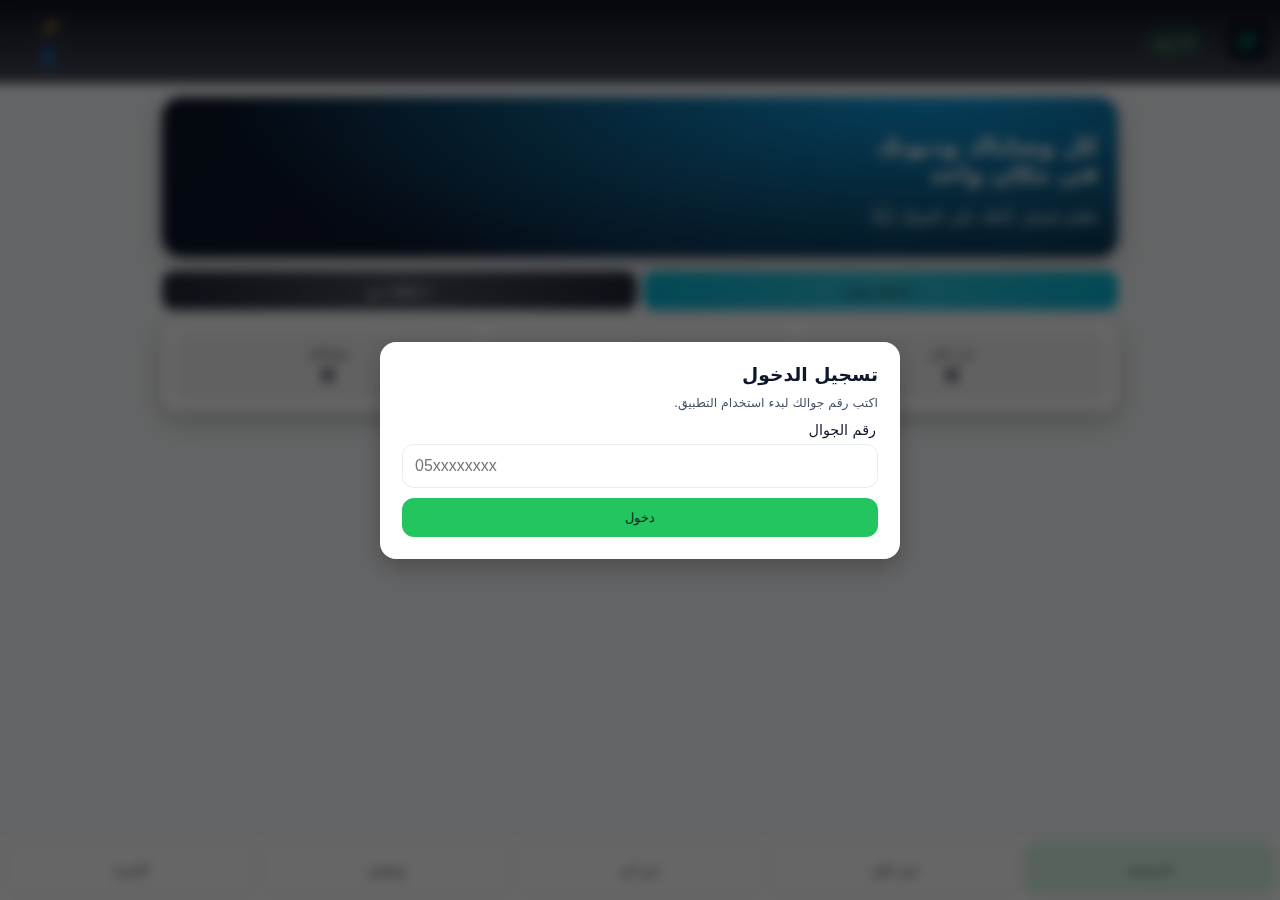
<file: index.html>
<!DOCTYPE html>
<html lang="ar" dir="rtl">
<head>
  <meta charset="utf-8" />
  <meta name="viewport" content="width=device-width, initial-scale=1, maximum-scale=1" />
  <meta name="theme-color" content="#0f172a" />
  <title>وصايا — إدارة الوصايا والديون</title>
  <link rel="manifest" href="./manifest.json" />
  <link rel="icon" href="./assets/logo.svg" type="image/svg+xml" />
  <link rel="stylesheet" href="./assets/styles.css" />
</head>
<body class="theme-light" data-page="home">
  <!-- الهيدر -->
  <header class="app-header">
    <div class="header-side right">
      <img id="siteLogo" src="./assets/logo.svg" class="header-logo" alt="Logo" />
    </div>
    <div class="header-center">
      <button id="upgradeBtn" class="upgrade-btn" type="button">⬆ ترقية</button>
      <span id="planBadge" class="plan-badge hidden"></span>
    </div>
    <div class="header-side left">
      <button class="icon-btn theme-toggle" id="themeToggle" title="تبديل الوضع">🌙</button>
      <button class="icon-btn" id="profileBtn" aria-label="الملف الشخصي">👤</button>
    </div>
  </header>

  <!-- الصفحة الرئيسية -->
  <main class="container">
    <section class="view active" id="home">
      <div class="banner">
        <div class="banner-text">
          <h2 id="heroTitle">كل وصاياك وديونك<br/>في مكان واحد</h2>
          <p id="heroSub" class="muted">صُمّم ليعمل بأناقة على الجوال أولًا.</p>

          <!-- اختياري: مكان السلايدر داخل البانر (مفعّل الآن) -->
          <div id="heroSlider"></div>
        </div>
      </div>

      <!-- زران شبه متلاصقين مع وميض -->
      <div class="home-actions">
        <div class="home-actions-left">
          <button class="btn accent pulse" id="quick-add-will">+ إضافة وصية</button>
        </div>
        <div class="home-actions-right" style="position:relative">
          <button class="btn pulse" id="debtToggle">+ إضافة دين</button>
          <!-- القائمة المنسدلة لاختيار نوع الدين -->
          <div class="debt-menu" id="debtMenu">
            <button class="btn full" id="quick-debt-to-me">دين لي</button>
            <button class="btn full" id="quick-debt-on-me" style="margin-top:6px">دين علي</button>
          </div>
        </div>
      </div>

      <!-- mini stats (إضافة فقط) -->
      <div class="mini-stats card">
        <div class="mini-item">
          <div class="k">دين علي</div>
          <div id="statDom" class="v">0</div>
        </div>
        <div class="mini-item">
          <div class="k">دين لي</div>
          <div id="statDtm" class="v">0</div>
        </div>
        <div class="mini-item">
          <div class="k">وصاياي</div>
          <div id="statWills" class="v">0</div>
        </div>
      </div>

      <script>
        (function () {
          const u = localStorage.getItem('wasaya:lastUser');
          if (!u) return;
          const g = (k) => JSON.parse(localStorage.getItem(`wasaya:${u}:${k}`) || '[]');
          document.getElementById('statDom').textContent   = g('dom').length;
          document.getElementById('statDtm').textContent   = g('dtm').length;
          document.getElementById('statWills').textContent = g('wills').length;
        })();
      </script>

    </section>
  </main>

  <!-- تبويبات سفلية (روابط صفحات) -->
  <nav class="tabbar" id="tabbar">
    <a class="tab active" href="./index.html">الرئيسية</a>
    <a class="tab" href="./debt-on-me.html">دين علي</a>
    <a class="tab" href="./debt-to-me.html">دين لي</a>
    <a class="tab" href="./wills.html">وصيتي</a>
    <a class="tab" href="./more.html">المزيد</a>
  </nav>

  <script src="./js/app.js" defer></script>
</body>
</html>
</file>
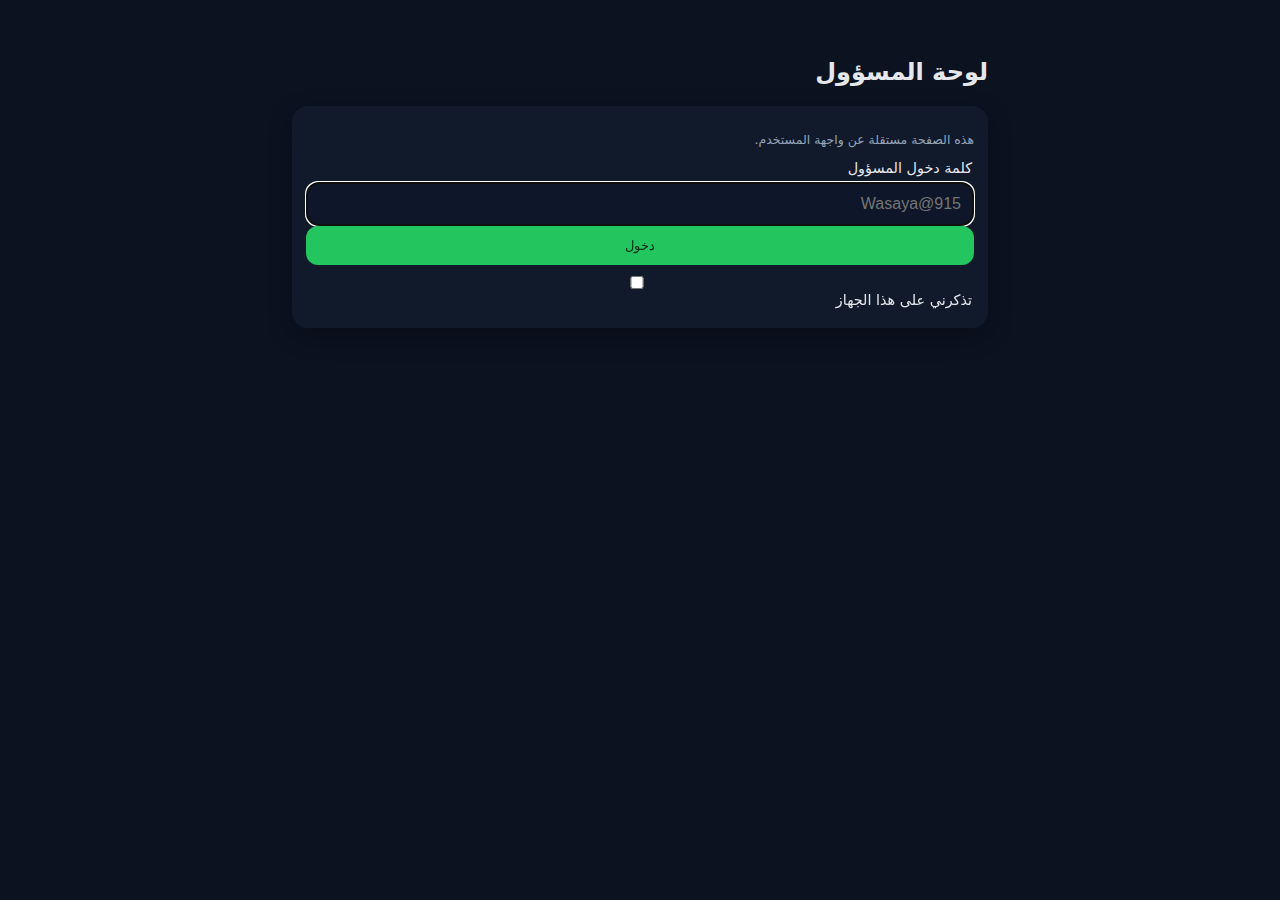
<file: admin/index.html>
<!-- File: /admin/index.html -->
<!DOCTYPE html>
<html lang="ar" dir="rtl">
<head>
  <meta charset="utf-8" />
  <meta name="viewport" content="width=device-width, initial-scale=1, maximum-scale=1" />
  <title>وصايا — لوحة المسؤول</title>
  <link rel="icon" href="../assets/logo.svg" type="image/svg+xml" />
  <link rel="stylesheet" href="../assets/styles.css" />
  <style>
    .guard{max-width:720px;margin:24px auto}
    .full{width:100%}
    .row-end{display:flex;justify-content:flex-end;gap:8px;margin-top:8px}
    .grid-2{display:grid;grid-template-columns:1fr 1fr;gap:10px}
    @media (max-width:560px){.grid-2{grid-template-columns:1fr}}
    .preview-logo{max-width:120px;border-radius:10px;border:1px solid rgba(148,163,184,.25);padding:6px;background:rgba(148,163,184,.06)}
    .hidden{display:none!important}
    .table{width:100%; border-collapse:separate; border-spacing:0 8px}
    .table td{background:var(--card); padding:10px; border-radius:10px}
    .mini{font-size:.86rem}
  </style>
</head>
<body class="theme-dark" data-page="admin">
  <main class="container guard">
    <h2>لوحة المسؤول</h2>

    <!-- تسجيل الدخول -->
    <div id="admin-login" class="card">
      <p class="tiny muted">هذه الصفحة مستقلة عن واجهة المستخدم.</p>
      <label for="admin-pass">كلمة دخول المسؤول</label>
      <input type="password" id="admin-pass" placeholder="Wasaya@915" class="full" autofocus />
      <button id="admin-enter" class="btn primary full" type="button">دخول</button>
      <label class="switch-row" style="margin-top:8px"><input type="checkbox" id="remember-admin" /><span>تذكرني على هذا الجهاز</span></label>
    </div>

    <!-- منطقة الإدارة -->
    <div id="admin-area" class="hidden">
      <div class="row-end"><button id="admin-logout" class="btn ghost">تسجيل خروج</button></div>

      <!-- الهيرو -->
      <div class="card">
        <h3>الهيرو (الصفحة الرئيسية)</h3>
        <div class="grid-2">
          <div><label>العنوان</label><input id="cfg-hero-title" class="full" placeholder="كل وصاياك وديونك في مكان واحد" /></div>
          <div><label>العنوان الفرعي</label><input id="cfg-hero-sub" class="full" placeholder="صُمّم ليعمل بأناقة على الجوال أولًا" /></div>
        </div>
        <div class="row-end"><button id="save-hero" class="btn">حفظ</button></div>
      </div>

      <!-- السلايدر -->
      <div class="card">
        <h3>السلايدر (بطاقات الهيرو)</h3>
        <div class="grid-2">
          <div><label>عنوان البطاقة</label><input id="slide-title" class="full" placeholder="عنوان جذاب" /></div>
          <div><label>عنوان فرعي</label><input id="slide-sub" class="full" placeholder="وصف قصير" /></div>
        </div>
        <div class="row-end"><button id="add-slide" class="btn">إضافة بطاقة</button></div>
        <table class="table mini" id="slides-table"></table>
      </div>

      <!-- الأسئلة الشائعة -->
      <div class="card">
        <h3>الأسئلة الشائعة</h3>
        <p class="tiny muted">أدخل JSON: [{"q":"سؤال","a":"جواب"}]</p>
        <textarea id="cfg-faq" rows="6" class="full"></textarea>
        <div class="row-end"><button id="save-faq" class="btn">حفظ</button></div>
      </div>

   <!-- بطاقة: وسائل الدفع والشهادات (تذييل "المزيد") -->
<div class="card">
  <h3>وسائل الدفع والشهادات (تذييل "المزيد")</h3>

  <div class="form">
    <label>رابط دفع تمارا</label>
    <input type="url" id="tamaraLink" placeholder="https://your-tamara-checkout-link">

    <label>رابط دفع تابي</label>
    <input type="url" id="tabbyLink" placeholder="https://your-tabby-checkout-link">
  </div>

  <div class="form">
    <h4>أيقونات وسائل الدفع</h4>
    <input type="file" id="payIconsInput" multiple accept="image/*">
    <div class="tiny muted">مثال: Visa, MasterCard, Mada, STC Pay, Apple Pay…</div>
    <div id="payIconsPreview" class="admin-previews"></div>
    <button id="addPayIcons" class="btn small">+ إضافة الأيقونات المختارة</button>
  </div>

  <div class="form">
    <h4>شعارات الامتثال</h4>
    <input type="file" id="compIconsInput" multiple accept="image/*">
    <div class="tiny muted">مثال: شعار المركز السعودي للمعلومات، شعار شهادة الضريبة</div>
    <div id="compIconsPreview" class="admin-previews"></div>
    <button id="addCompIcons" class="btn small">+ إضافة الشعارات المختارة</button>
  </div>

  <div class="row-end">
    <button id="savePayments" class="btn primary">حفظ وتفعيل</button>
  </div>
</div>

<script>
/* === إدارة وسائل الدفع/الشهادات (تخزين عام غير مرتبط بالمستخدم) === */
(function(){
  const KEY_PAY_LINKS = 'wasaya:admin:payLinks';
  const KEY_PAY_ICONS = 'wasaya:admin:payIcons';
  const KEY_COMP_ICONS = 'wasaya:admin:compIcons';

  const tamaraLink = document.getElementById('tamaraLink');
  const tabbyLink  = document.getElementById('tabbyLink');

  const payIconsInput = document.getElementById('payIconsInput');
  const compIconsInput = document.getElementById('compIconsInput');
  const payIconsPreview = document.getElementById('payIconsPreview');
  const compIconsPreview = document.getElementById('compIconsPreview');

  let payIcons = JSON.parse(localStorage.getItem(KEY_PAY_ICONS) || '[]');
  let compIcons = JSON.parse(localStorage.getItem(KEY_COMP_ICONS) || '[]');
  let payLinks  = JSON.parse(localStorage.getItem(KEY_PAY_LINKS) || '{"tamara":"","tabby":""}');

  function renderPreviews(){
    payIconsPreview.innerHTML = payIcons.map((i,idx)=>`
      <div class="prev"><img src="${i.data}" alt="${i.alt||i.name}"><button data-del="${idx}" data-type="pay" class="btn small ghost">حذف</button></div>
    `).join('') || '<div class="tiny muted">لا توجد أيقونات حالياً.</div>';

    compIconsPreview.innerHTML = compIcons.map((i,idx)=>`
      <div class="prev"><img src="${i.data}" alt="${i.alt||i.name}"><button data-del="${idx}" data-type="comp" class="btn small ghost">حذف</button></div>
    `).join('') || '<div class="tiny muted">لا توجد شعارات حالياً.</div>';

    tamaraLink.value = payLinks.tamara || '';
    tabbyLink.value  = payLinks.tabby  || '';
  }

  function filesToArr(input){
    const files = Array.from(input.files||[]);
    return Promise.all(files.map(f=> new Promise(res=>{
      const r = new FileReader();
      r.onload = ()=> res({name:f.name, data:r.result, alt:f.name.replace(/\.\w+$/,'')});
      r.readAsDataURL(f);
    })));
  }

  document.getElementById('addPayIcons').onclick = async ()=>{
    const arr = await filesToArr(payIconsInput);
    if(arr.length){ payIcons = payIcons.concat(arr); renderPreviews(); }
    payIconsInput.value='';
  };

  document.getElementById('addCompIcons').onclick = async ()=>{
    const arr = await filesToArr(compIconsInput);
    if(arr.length){ compIcons = compIcons.concat(arr); renderPreviews(); }
    compIconsInput.value='';
  };

  [payIconsPreview, compIconsPreview].forEach(box=>{
    box.addEventListener('click', e=>{
      const b = e.target.closest('button[data-del]');
      if(!b) return;
      const idx = +b.dataset.del;
      const tp  = b.dataset.type;
      if(tp==='pay'){ payIcons.splice(idx,1); }
      else { compIcons.splice(idx,1); }
      renderPreviews();
    });
  });

  document.getElementById('savePayments').onclick = ()=>{
    payLinks = { tamara: tamaraLink.value.trim(), tabby: tabbyLink.value.trim() };
    localStorage.setItem(KEY_PAY_LINKS, JSON.stringify(payLinks));
    localStorage.setItem(KEY_PAY_ICONS, JSON.stringify(payIcons));
    localStorage.setItem(KEY_COMP_ICONS, JSON.stringify(compIcons));
    alert('تم الحفظ والتفعيل. افتح تبويب "المزيد" في واجهة المستخدم لمشاهدة التغيير.');
  };

  renderPreviews();
})();
</script>

<style>
/* معاينات بسيطة داخل لوحة المسؤول */
.admin-previews{display:flex; gap:8px; flex-wrap:wrap; margin-top:6px}
.admin-previews .prev{display:flex; align-items:center; gap:6px; background:rgba(148,163,184,.08); border:1px solid rgba(148,163,184,.15); padding:6px; border-radius:10px}
.admin-previews img{height:28px; width:auto; display:block}
.row-end{display:flex; justify-content:flex-end}
</style>


      <!-- سياسة الخصوصية -->
      <div class="card">
        <h3>سياسة الخصوصية</h3>
        <textarea id="cfg-privacy" rows="6" class="full"></textarea>
        <div class="row-end"><button id="save-privacy" class="btn">حفظ</button></div>
      </div>

      <!-- تواصل معنا -->
      <div class="card">
        <h3>تواصل معنا</h3>
        <textarea id="cfg-contact" rows="4" class="full"></textarea>
        <div class="row-end"><button id="save-contact" class="btn">حفظ</button></div>
      </div>

      <!-- أكاديمية وصايا -->
      <div class="card">
        <h3>أكاديمية وصايا (قائمة فيديوهات)</h3>
        <p class="tiny muted">أضف فيديوهات يوتيوب (رابط) أو ملف فيديو.</p>
        <div class="grid-2">
          <div><label>عنوان الفيديو</label><input id="ac-title" class="full" placeholder="مثال: جولة في التطبيق" /></div>
          <div><label>رابط يوتيوب (اختياري)</label><input id="ac-yt" class="full" placeholder="https://youtu.be/..." /></div>
        </div>
        <div style="margin-top:8px"><input type="file" id="ac-file" accept="video/*" /></div>
        <div class="row-end"><button id="add-ac" class="btn">إضافة فيديو</button></div>
        <table class="table mini" id="ac-table"></table>
      </div>

      <!-- اللوجو -->
      <div class="card">
        <h3>رفع اللوجو</h3>
        <input type="file" id="cfg-logo" accept="image/*" />
        <div style="margin-top:10px"><img id="logo-preview" class="preview-logo hidden" alt="Logo Preview"/></div>
        <div class="row-end"><button id="save-logo" class="btn">حفظ</button></div>
      </div>

      <!-- شكل التبويبات -->
      <div class="card">
        <h3>شكل التبويبات</h3>
        <select id="cfg-tab-style" class="full">
          <option value="">افتراضي</option>
          <option value="style-pill">حواف كبسولة (Pill)</option>
          <option value="style-underline">خط سفلي (Underline)</option>
        </select>
        <div class="row-end"><button id="save-tab-style" class="btn">حفظ</button></div>
      </div>
    </div>
  </main>

  <script>
    const PASS = 'Wasaya@915';
    const ADMIN_KEY = 'wasaya:admin:session';
    const SITE_KEY  = 'wasaya:site:config';
    const $ = s => document.querySelector(s);
    const uid = () => Math.random().toString(36).slice(2);
    function jget(){ try{return JSON.parse(localStorage.getItem(SITE_KEY)||'{}');}catch(e){return {}} }
    function jset(next){ const cur=jget(); localStorage.setItem(SITE_KEY, JSON.stringify(Object.assign(cur,next))); alert('تم الحفظ'); }
    const readFile = f => new Promise(res=>{const r=new FileReader(); r.onload=()=>res(r.result); r.readAsDataURL(f);});

    function openAdmin(){ $('#admin-login').classList.add('hidden'); $('#admin-area').classList.remove('hidden'); fill(); }
    if(localStorage.getItem(ADMIN_KEY)==='ok'){ openAdmin(); }
    $('#admin-enter').onclick=()=>{ if(($('#admin-pass').value||'').trim()===PASS){ if($('#remember-admin').checked) localStorage.setItem(ADMIN_KEY,'ok'); openAdmin(); } else alert('كلمة مرور غير صحيحة'); };
    $('#admin-logout').onclick=()=>{ localStorage.removeItem(ADMIN_KEY); location.reload(); };

    function fill(){
      const c=jget();
      $('#cfg-hero-title').value=c.heroTitle||''; $('#cfg-hero-sub').value=c.heroSub||'';
      $('#cfg-faq').value=c.faq?JSON.stringify(c.faq,null,2):''; $('#cfg-privacy').value=c.privacy||''; $('#cfg-contact').value=c.contact||'';
      if(c.logo){ $('#logo-preview').src=c.logo; $('#logo-preview').classList.remove('hidden'); }
      $('#cfg-tab-style').value=c.tabStyle||'';
      renderSlides(c.slides||[]); renderAcademy(c.academy||[]);
    }

    // Hero
    $('#save-hero').onclick=()=> jset({heroTitle:$('#cfg-hero-title').value.trim(), heroSub:$('#cfg-hero-sub').value.trim()});

    // FAQ/Privacy/Contact
    $('#save-faq').onclick=()=>{ try{const v=JSON.parse($('#cfg-faq').value||'[]'); if(!Array.isArray(v)) throw 0; jset({faq:v});}catch{alert('صيغة JSON غير صحيحة');} };
    $('#save-privacy').onclick=()=> jset({privacy:$('#cfg-privacy').value});
    $('#save-contact').onclick=()=> jset({contact:$('#cfg-contact').value});

    // Logo
    $('#save-logo').onclick=async()=>{ const f=$('#cfg-logo').files?.[0]; if(!f) return alert('اختر ملفًا'); const data=await readFile(f); $('#logo-preview').src=data; $('#logo-preview').classList.remove('hidden'); jset({logo:data}); };

    // Tabs style
    $('#save-tab-style').onclick=()=> jset({tabStyle:$('#cfg-tab-style').value});

    // Slides
    function renderSlides(list){
      const t=$('#slides-table');
      t.innerHTML = list.length? list.map(s=>`
        <tr data-id="${s.id}">
          <td class="mini"><div><strong>${s.title||''}</strong></div><div class="muted">${s.sub||''}</div></td>
          <td style="width:1%"><button class="btn small" data-act="edit">تعديل</button> <button class="btn small danger" data-act="del">حذف</button></td>
        </tr>`).join('') : '<tr><td class="mini">لا توجد بطاقات بعد.</td></tr>';
    }
    $('#add-slide').onclick=()=>{
      const title=$('#slide-title').value.trim(), sub=$('#slide-sub').value.trim();
      if(!title) return alert('اكتب عنوان البطاقة');
      const c=jget(); const slides=c.slides||[];
      slides.push({id:uid(), title, sub});
      jset({slides}); $('#slide-title').value=''; $('#slide-sub').value=''; renderSlides(slides);
    };
    $('#slides-table').onclick=(e)=>{
      const btn=e.target.closest('button'); if(!btn) return;
      const id=e.target.closest('tr').dataset.id; const c=jget(); const slides=c.slides||[];
      const idx=slides.findIndex(x=>x.id===id); if(idx<0) return;
      if(btn.dataset.act==='del'){ slides.splice(idx,1); jset({slides}); renderSlides(slides); }
      if(btn.dataset.act==='edit'){
        const cur=slides[idx]; const nt=prompt('العنوان', cur.title||''); if(nt===null) return;
        const ns=prompt('العنوان الفرعي', cur.sub||''); if(ns===null) return;
        slides[idx]={...cur, title:nt, sub:ns}; jset({slides}); renderSlides(slides);
      }
    };

    // Academy
    function renderAcademy(list){
      const t=$('#ac-table');
      t.innerHTML = list.length? list.map(v=>`
        <tr data-id="${v.id}">
          <td class="mini"><div><strong>${v.title||''}</strong></div><div class="muted">${v.type==='youtube'?'YouTube':'ملف فيديو'}</div></td>
          <td style="width:1%"><button class="btn small" data-act="edit">تعديل</button> <button class="btn small danger" data-act="del">حذف</button></td>
        </tr>`).join('') : '<tr><td class="mini">لا توجد فيديوهات بعد.</td></tr>';
    }
    $('#add-ac').onclick=async()=>{
      const title=$('#ac-title').value.trim(); const link=($('#ac-yt').value||'').trim(); const file=$('#ac-file').files?.[0];
      if(!title) return alert('اكتب عنوان الفيديو');
      if(!link && !file) return alert('أدخل رابط يوتيوب أو اختر ملف فيديو');
      const c=jget(); const list=c.academy||[];
      let item={id:uid(), title};
      if(link){ item.type='youtube'; item.url=link; }
      else{ item.type='file'; item.url=await readFile(file); }
      list.push(item); jset({academy:list}); $('#ac-title').value=''; $('#ac-yt').value=''; $('#ac-file').value=''; renderAcademy(list);
    };
    $('#ac-table').onclick=(e)=>{
      const btn=e.target.closest('button'); if(!btn) return;
      const id=e.target.closest('tr').dataset.id; const c=jget(); const list=c.academy||[];
      const idx=list.findIndex(x=>x.id===id); if(idx<0) return;
      if(btn.dataset.act==='del'){ list.splice(idx,1); jset({academy:list}); renderAcademy(list); }
      if(btn.dataset.act==='edit'){
        const cur=list[idx]; const nt=prompt('عنوان الفيديو', cur.title||''); if(nt===null) return;
        if(cur.type==='youtube'){ const nl=prompt('رابط يوتيوب', cur.url||''); if(nl===null) return; list[idx]={...cur,title:nt,url:nl}; }
        else{ alert('لتغيير ملف الفيديو احذفه ثم أضفه من جديد.'); list[idx]={...cur,title:nt}; }
        jset({academy:list}); renderAcademy(list);
      }
    };
  </script>
</body>
</html>
</file>
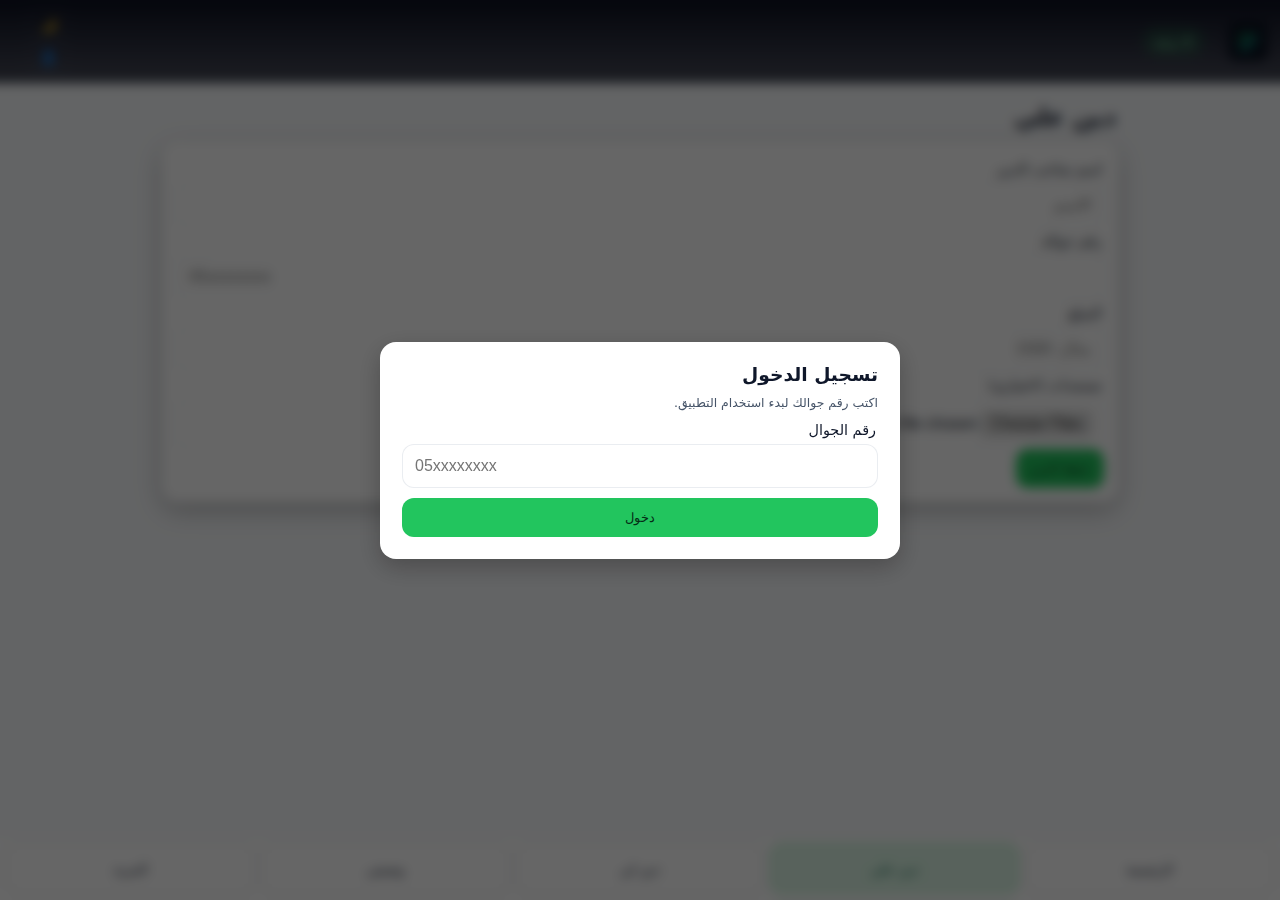
<file: debt-on-me.html>
<!DOCTYPE html>
<html lang="ar" dir="rtl">
<head>
  <meta charset="utf-8" />
  <meta name="viewport" content="width=device-width, initial-scale=1, maximum-scale=1" />
  <title>وصايا — دين علي</title>
  <link rel="icon" href="./assets/logo.svg" type="image/svg+xml" />
  <link rel="stylesheet" href="./assets/styles.css" />
</head>
<body class="theme-light" data-page="dom">
  <header class="app-header">
    <div class="header-side right"><img id="siteLogo" src="./assets/logo.svg" class="header-logo" alt="Logo" /></div>
    <div class="header-center">
      <button id="upgradeBtn" class="upgrade-btn" type="button">⬆ ترقية</button>
      <span id="planBadge" class="plan-badge hidden"></span>
    </div>
    <div class="header-side left"><button class="icon-btn theme-toggle" id="themeToggle" title="تبديل الوضع">🌙</button><button class="icon-btn" id="profileBtn">👤</button></div>
  </header>

  <main class="container">
    <h2 class="view-title">دين علي</h2>
    <form id="form-debt-on-me" class="form card">
      <label>اسم صاحب الدين</label>
      <input type="text" id="dom-name" placeholder="الاسم" required />

      <label>رقم جواله</label>
      <input type="tel" id="dom-phone" inputmode="numeric" placeholder="05xxxxxxxx" required />

      <label>المبلغ</label>
      <input type="number" id="dom-amount" min="0" step="0.01" placeholder="مثال: 1500" required />

      <label>مستندات (اختياري)</label>
      <input type="file" id="dom-files" multiple accept="image/*,.pdf" />

      <button type="submit" class="btn primary">حفظ الدين</button>
    </form>

    <div id="dom-list" class="cards"></div>
  </main>

  <!-- حوار عرض الدين + السداد -->
  <dialog id="debt-dialog" class="dlg">
    <article class="dlg-card">
      <h3 id="dlg-debt-title"></h3>
      <div id="dlg-debt-meta" class="muted" style="margin:.4rem 0"></div>
      <div id="dlg-debt-body" class="dlg-body"></div>
      <div class="row space" style="margin-top:10px">
        <button id="dlg-edit-debt" class="btn">تعديل</button>
        <button id="dlg-del-debt" class="btn danger">حذف</button>
        <button id="dlg-close-debt" class="btn ghost">إغلاق</button>
      </div>
    </article>
  </dialog>

  <nav class="tabbar" id="tabbar">
    <a class="tab" href="./index.html">الرئيسية</a>
    <a class="tab active" href="./debt-on-me.html">دين علي</a>
    <a class="tab" href="./debt-to-me.html">دين لي</a>
    <a class="tab" href="./wills.html">وصيتي</a>
    <a class="tab" href="./more.html">المزيد</a>
  </nav>

  <script src="./js/app.js" defer></script>
</body>
</html>
</file>
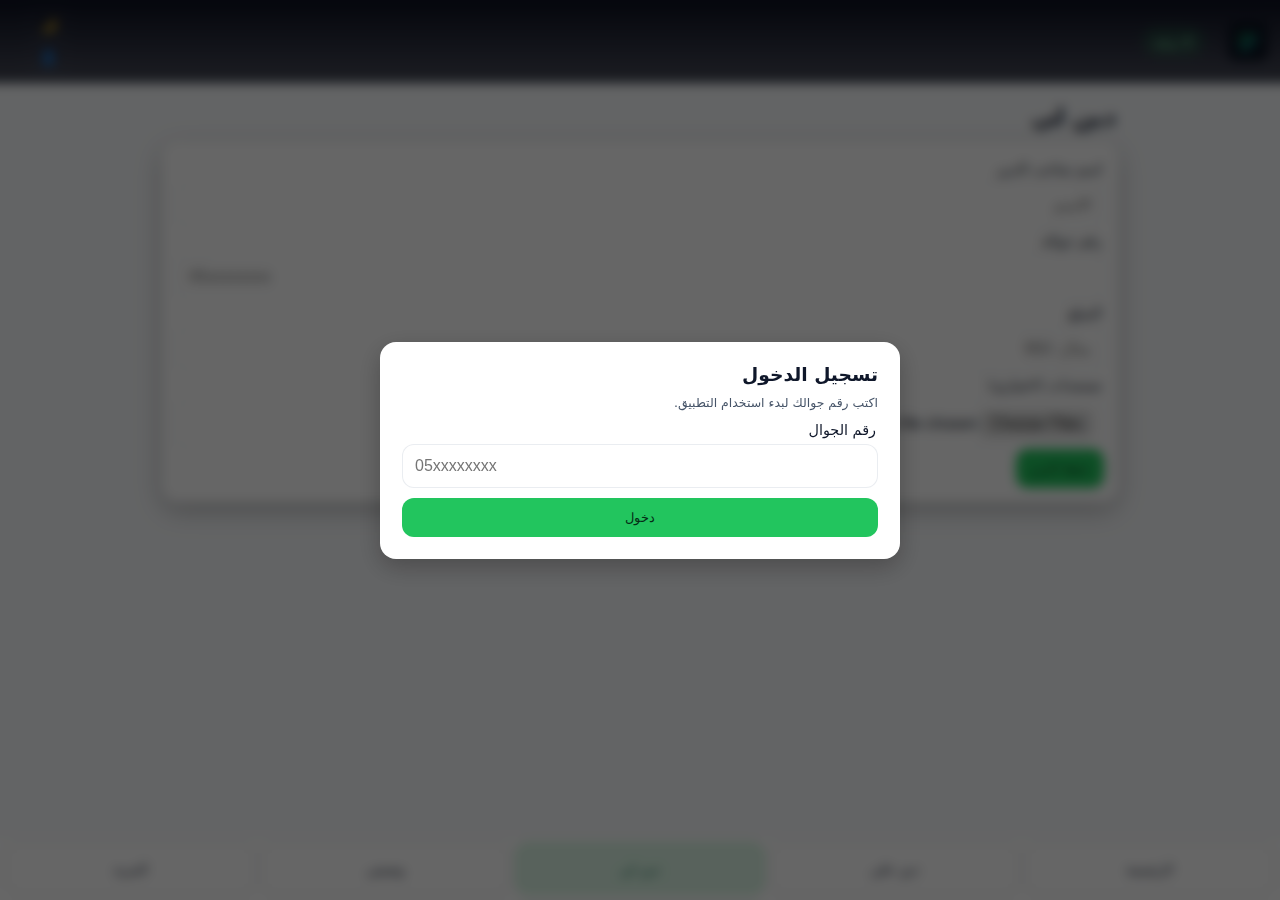
<file: debt-to-me.html>
<!DOCTYPE html>
<html lang="ar" dir="rtl">
<head>
  <meta charset="utf-8" />
  <meta name="viewport" content="width=device-width, initial-scale=1, maximum-scale=1" />
  <title>وصايا — دين لي</title>
  <link rel="icon" href="./assets/logo.svg" type="image/svg+xml" />
  <link rel="stylesheet" href="./assets/styles.css" />
</head>
<body class="theme-light" data-page="dtm">
  <header class="app-header">
    <div class="header-side right"><img id="siteLogo" src="./assets/logo.svg" class="header-logo" alt="Logo" /></div>
    <div class="header-center">
      <button id="upgradeBtn" class="upgrade-btn" type="button">⬆ ترقية</button>
      <span id="planBadge" class="plan-badge hidden"></span>
    </div>
    <div class="header-side left"><button class="icon-btn theme-toggle" id="themeToggle" title="تبديل الوضع">🌙</button><button class="icon-btn" id="profileBtn">👤</button></div>
  </header>

  <main class="container">
    <h2 class="view-title">دين لي</h2>
    <form id="form-debt-to-me" class="form card">
      <label>اسم صاحب الدين</label>
      <input type="text" id="dtm-name" placeholder="الاسم" required />

      <label>رقم جواله</label>
      <input type="tel" id="dtm-phone" inputmode="numeric" placeholder="05xxxxxxxx" required />

      <label>المبلغ</label>
      <input type="number" id="dtm-amount" min="0" step="0.01" placeholder="مثال: 950" required />

      <label>مستندات (اختياري)</label>
      <input type="file" id="dtm-files" multiple accept="image/*,.pdf" />

      <button type="submit" class="btn primary">حفظ الدين</button>
    </form>

    <div id="dtm-list" class="cards"></div>
  </main>

  <!-- حوار عرض الدين + السداد -->
  <dialog id="debt-dialog" class="dlg">
    <article class="dlg-card">
      <h3 id="dlg-debt-title"></h3>
      <div id="dlg-debt-meta" class="muted" style="margin:.4rem 0"></div>
      <div id="dlg-debt-body" class="dlg-body"></div>
      <div class="row space" style="margin-top:10px">
        <button id="dlg-edit-debt" class="btn">تعديل</button>
        <button id="dlg-del-debt" class="btn danger">حذف</button>
        <button id="dlg-close-debt" class="btn ghost">إغلاق</button>
      </div>
    </article>
  </dialog>

  <nav class="tabbar" id="tabbar">
    <a class="tab" href="./index.html">الرئيسية</a>
    <a class="tab" href="./debt-on-me.html">دين علي</a>
    <a class="tab active" href="./debt-to-me.html">دين لي</a>
    <a class="tab" href="./wills.html">وصيتي</a>
    <a class="tab" href="./more.html">المزيد</a>
  </nav>

  <script src="./js/app.js" defer></script>
</body>
</html>
</file>
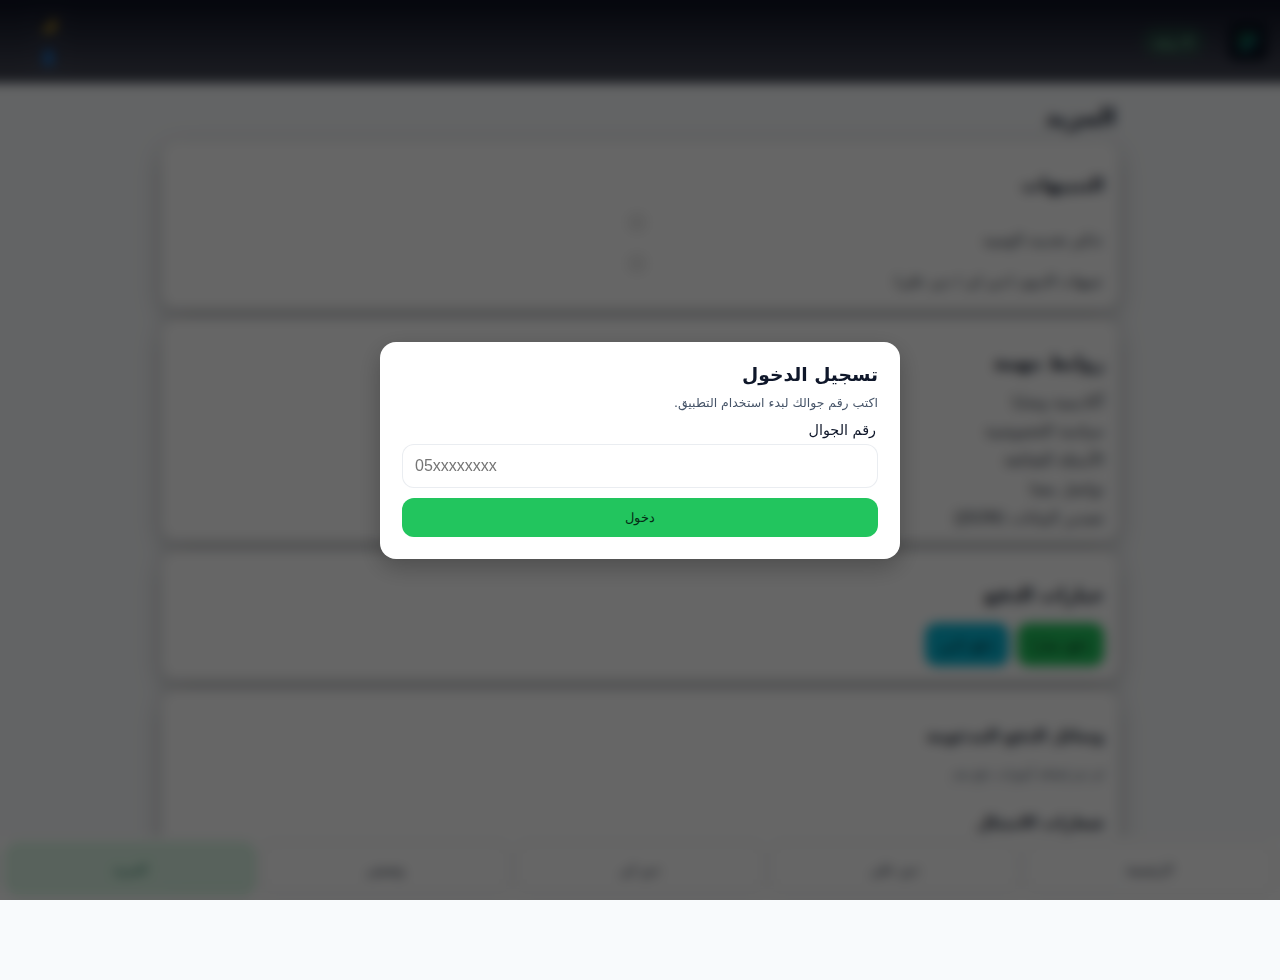
<file: more.html>
<!DOCTYPE html>
<html lang="ar" dir="rtl">
<head>
  <meta charset="utf-8" />
  <meta name="viewport" content="width=device-width, initial-scale=1, maximum-scale=1" />
  <title>وصايا — المزيد</title>
  <link rel="icon" href="./assets/logo.svg" type="image/svg+xml" />
  <link rel="stylesheet" href="./assets/styles.css" />
</head>
<body class="theme-light" data-page="more">
  <header class="app-header">
    <div class="header-side right"><img src="./assets/logo.svg" class="header-logo" alt="Logo" id="siteLogo"/></div>
    <div class="header-center">
      <button id="upgradeBtn" class="upgrade-btn" type="button">⬆ ترقية</button>
      <span id="planBadge" class="plan-badge hidden"></span>
    </div>
    <div class="header-side left"><button class="icon-btn theme-toggle" id="themeToggle" title="تبديل الوضع">🌙</button><button class="icon-btn" id="profileBtn">👤</button></div>
  </header>

  <main class="container">
    <h2 class="view-title">المزيد</h2>

    <div class="card">
      <h3>التنبيهات</h3>
      <label class="switch-row"><input type="checkbox" id="alert-wills" /><span>تذكير تحديث الوصية</span></label>
      <label class="switch-row"><input type="checkbox" id="alert-debts" /><span>تنبيهات الديون (دين لي / دين علي)</span></label>
    </div>

    <div class="card">
      <h3>روابط مهمة</h3>
      <div class="links">
        <a href="#" id="academy">أكاديمية وصايا</a>
        <a href="#" id="privacy">سياسة الخصوصية</a>
        <a href="#" id="faq">الأسئلة الشائعة</a>
        <a href="#" id="contact">تواصل معنا</a>
        <a href="#" id="export-data">تصدير البيانات (JSON)</a>
      </div>
    </div>

    <!-- قسم الدفع ووسائل الدفع (إضافة فقط) -->
    <div class="card pay-card">
      <h3>خيارات الدفع</h3>
      <div class="pay-actions">
        <a id="payTamara" class="btn primary" href="#" target="_blank" rel="noopener">دفع تمارا</a>
        <a id="payTabby"  class="btn accent"  href="#" target="_blank" rel="noopener">دفع تابي</a>
      </div>
    </div>

    <!-- تذييل وسائل الدفع والشهادات -->
    <div class="card">
      <h4>وسائل الدفع المدعومة</h4>
      <div id="payIcons" class="pay-strip"></div>
      <div class="split"></div>
      <h4>شعارات الامتثال</h4>
      <div id="compIcons" class="pay-strip"></div>
    </div>
  </main>

  <nav class="tabbar" id="tabbar">
    <a class="tab" href="./index.html">الرئيسية</a>
    <a class="tab" href="./debt-on-me.html">دين علي</a>
    <a class="tab" href="./debt-to-me.html">دين لي</a>
    <a class="tab" href="./wills.html">وصيتي</a>
    <a class="tab active" href="./more.html">المزيد</a>
  </nav>

  <!-- حوار موحد لعرض النصوص/الفيديوهات -->
  <dialog id="contentDialog" class="dlg">
    <article class="dlg-card">
      <h3 id="contentTitle"></h3>
      <div id="contentBody" class="dlg-body"></div>
      <div class="row space"><button id="contentClose" class="btn ghost">إغلاق</button></div>
    </article>
  </dialog>

  <script src="./js/app.js" defer></script>
</body>
</html>
</file>
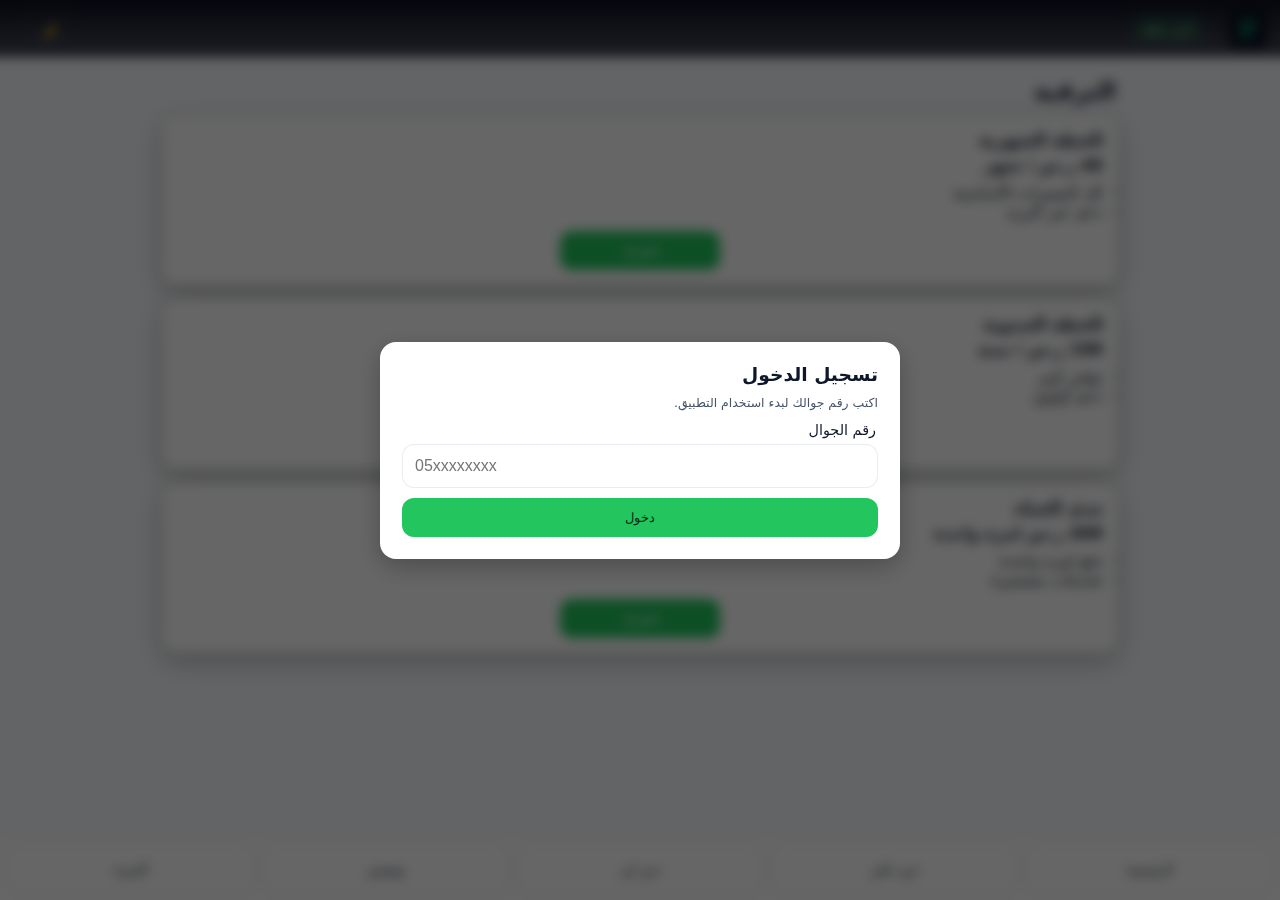
<file: payment.html>
<!DOCTYPE html>
<html lang="ar" dir="rtl">
<head>
  <meta charset="utf-8" />
  <meta name="viewport" content="width=device-width, initial-scale=1, maximum-scale=1" />
  <title>وصايا — الترقية</title>
  <link rel="icon" href="./assets/logo.svg" type="image/svg+xml" />
  <link rel="stylesheet" href="./assets/styles.css" />
</head>
<body class="theme-light" data-page="pay">
  <header class="app-header">
    <div class="header-side right"><img src="./assets/logo.svg" class="header-logo" alt="Logo" id="siteLogo"/></div>
    <div class="header-center"><span class="upgrade-btn">اختر خطة</span><span id="planBadge" class="plan-badge hidden"></span></div>
    <div class="header-side left"><button class="icon-btn theme-toggle" id="themeToggle" title="تبديل الوضع">🌙</button></div>
  </header>

  <main class="container">
    <h2 class="view-title">الترقية</h2>
    <div class="plans">
      <article class="plan-card pulse" data-plan="monthly" data-label="شهري" data-price="49">
        <div class="plan-title">الخطة الشهرية</div>
        <div class="plan-price">49 ر.س / شهر</div>
        <ul class="plan-feats">
          <li>كل المميزات الأساسية</li>
          <li>دعم عبر البريد</li>
        </ul>
        <div class="plan-cta"><button class="btn subscribe-btn">اشترك</button></div>
      </article>

      <article class="plan-card" data-plan="yearly" data-label="سنوي" data-price="199">
        <div class="plan-title">الخطة السنوية</div>
        <div class="plan-price">199 ر.س / سنة</div>
        <ul class="plan-feats">
          <li>توفير كبير</li>
          <li>دعم أولوي</li>
        </ul>
        <div class="plan-cta"><button class="btn subscribe-btn">اشترك</button></div>
      </article>

      <article class="plan-card featured pulse" data-plan="lifetime" data-label="مدى الحياة" data-price="499">
        <div class="plan-title">مدى الحياة</div>
        <div class="plan-price">499 ر.س لمرة واحدة</div>
        <ul class="plan-feats">
          <li>دفع لمرة واحدة</li>
          <li>تحديثات مستمرة</li>
        </ul>
        <div class="plan-cta"><button class="btn subscribe-btn">اشترك</button></div>
      </article>
    </div>
  </main>

  <nav class="tabbar" id="tabbar">
    <a class="tab" href="./index.html">الرئيسية</a>
    <a class="tab" href="./debt-on-me.html">دين علي</a>
    <a class="tab" href="./debt-to-me.html">دين لي</a>
    <a class="tab" href="./wills.html">وصيتي</a>
    <a class="tab" href="./more.html">المزيد</a>
  </nav>

  <script src="./js/app.js" defer></script>
</body>
</html>
</file>
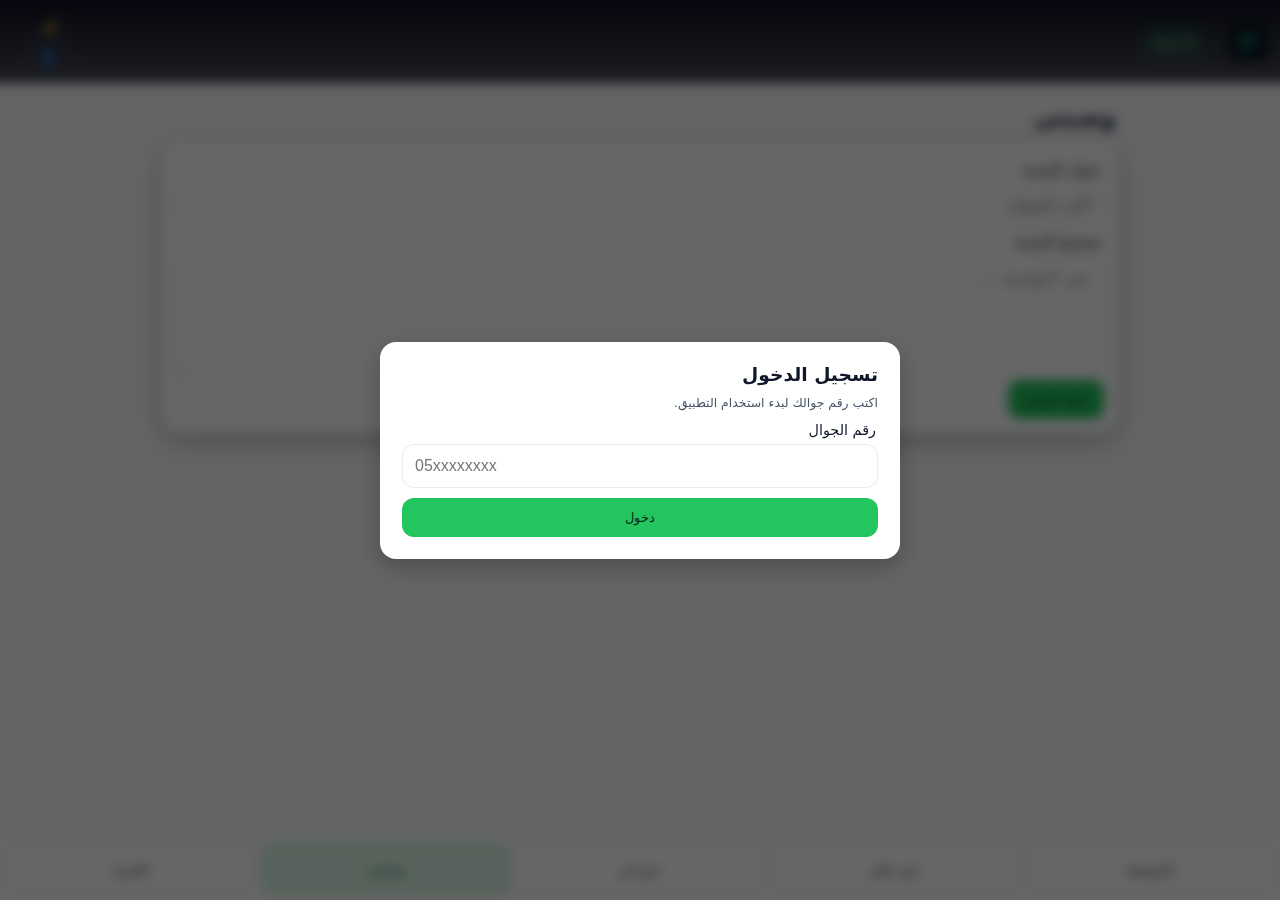
<file: wills.html>
<!DOCTYPE html>
<html lang="ar" dir="rtl">
<head>
  <meta charset="utf-8" />
  <meta name="viewport" content="width=device-width, initial-scale=1, maximum-scale=1" />
  <title>وصايا — وصيتي</title>
  <link rel="icon" href="./assets/logo.svg" type="image/svg+xml" />
  <link rel="stylesheet" href="./assets/styles.css" />
</head>
<body class="theme-light" data-page="wills">
  <header class="app-header">
    <div class="header-side right"><img id="siteLogo" src="./assets/logo.svg" class="header-logo" alt="Logo" /></div>
    <div class="header-center">
      <button id="upgradeBtn" class="upgrade-btn" type="button">⬆ ترقية</button>
      <span id="planBadge" class="plan-badge hidden"></span>
    </div>
    <div class="header-side left"><button class="icon-btn theme-toggle" id="themeToggle" title="تبديل الوضع">🌙</button><button class="icon-btn" id="profileBtn">👤</button></div>
  </header>

  <main class="container">
    <h2 class="view-title">وصيتي</h2>
    <form id="form-will" class="form card">
      <label>عنوان الوصية</label>
      <input type="text" id="will-title" placeholder="اكتب العنوان" required />
      <label>موضوع الوصية</label>
      <textarea id="will-body" rows="5" placeholder="نص الوصية..." required></textarea>
      <button type="submit" class="btn primary">حفظ الوصية</button>
    </form>

    <div id="wills-list" class="v-cards"></div>
  </main>

  <!-- حوار الوصية -->
  <dialog id="will-dialog" class="dlg">
    <article class="dlg-card">
      <h3 id="dlg-will-title"></h3>
      <div id="dlg-will-body" class="dlg-body"></div>
      <div class="row space" style="margin-top:10px">
        <button id="dlg-edit-will" class="btn">تعديل</button>
        <button id="dlg-del-will" class="btn danger">حذف</button>
        <button id="dlg-close-will" class="btn ghost">إغلاق</button>
      </div>
    </article>
  </dialog>

  <nav class="tabbar" id="tabbar">
    <a class="tab" href="./index.html">الرئيسية</a>
    <a class="tab" href="./debt-on-me.html">دين علي</a>
    <a class="tab" href="./debt-to-me.html">دين لي</a>
    <a class="tab active" href="./wills.html">وصيتي</a>
    <a class="tab" href="./more.html">المزيد</a>
  </nav>

  <script src="./js/app.js" defer></script>
</body>
</html>
</file>
<file: assets/styles.css>
:root{
  --bg:#0b1220; --card:#111a2b; --text:#e5e7eb; --muted:#94a3b8;
  --primary:#22c55e; --accent:#06b6d4; --danger:#ef4444;
  --shadow:0 8px 24px rgba(0,0,0,.25); --radius:16px; --gold:#f59e0b;
}
body.theme-light{ --bg:#f8fafc; --card:#ffffff; --text:#0f172a; --muted:#475569 }
html,body{height:100%}
html,body{overflow-x:hidden; overscroll-behavior-x:none}
*{box-sizing:border-box; max-width:100vw}
body{margin:0; font-family:system-ui,-apple-system,"Segoe UI",Roboto,"Noto Kufi Arabic",Arial; background:var(--bg); color:var(--text)}
img,svg{max-width:100%; height:auto; display:block}

/* نص معاكس للخلفية تلقائيًا */
*, .dlg-card, .bankcard, .card, .links a, .tab, .btn, label, input, textarea, select { color: var(--text); }

/* الحقول */
input,textarea,select{font-size:16px; width:100%; padding:12px; border-radius:12px; background:#0d1729; border:1px solid rgba(148,163,184,.2)}
body.theme-light input,body.theme-light textarea,body.theme-light select{background:#fff}
label{display:block; font-size:.9rem; margin:6px 2px}

/* أزرار */
.btn{display:inline-flex; align-items:center; justify-content:center; gap:8px; padding:12px 14px; border:none; border-radius:12px; background:#1f2937; cursor:pointer; text-decoration:none}
.btn.primary{background:var(--primary); color:#052e16}
.btn.accent{background:var(--accent); color:#012a2f}
.btn.ghost{background:transparent; border:1px solid rgba(148,163,184,.25)}
.btn.danger{background:var(--danger)}
.btn.small{padding:8px 10px; font-size:.85rem}
.btn.full{width:100%}

/* وميض */
.pulse{position:relative; isolation:isolate}
.pulse::after{content:""; position:absolute; inset:-2px; border-radius:14px; background:linear-gradient(90deg, transparent, rgba(255,255,255,.18), transparent); animation:pulse 1.4s linear infinite; z-index:-1}
@keyframes pulse{0%{transform:translateX(-120%)}100%{transform:translateX(120%)}}

.muted{color:var(--muted)}
.tiny{font-size:.78rem}
.container{max-width:980px; margin:0 auto; padding:14px 12px 88px}
.view-title{margin:6px 2px 10px}

/* الهيدر */
.app-header{position:sticky; top:0; z-index:120; display:grid; grid-template-columns:56px 1fr 56px; align-items:center; gap:8px; padding:8px 12px; background:linear-gradient(180deg, rgba(2,6,23,.96), rgba(2,6,23,.72)); backdrop-filter:blur(8px); border-bottom:1px solid rgba(148,163,184,.12)}
.header-logo{width:40px; height:40px}
.header-center{display:flex; align-items:center; gap:8px; justify-content:flex-start}
.icon-btn{background:transparent; border:1px solid rgba(148,163,184,.2); border-radius:10px; padding:8px 10px}
.theme-toggle{min-width:40px}
.upgrade-btn{padding:6px 10px; border-radius:999px; font-size:.78rem; background:rgba(34,197,94,.12); color:#86efac; border:1px solid rgba(34,197,94,.18)}
.plan-badge{padding:6px 10px; border-radius:999px; font-size:.78rem; background:rgba(245,158,11,.15); color:#fbbf24; border:1px solid rgba(245,158,11,.35)}
.hidden{display:none !important}

/* بانر */
.banner{height:160px; border-radius:20px; background: radial-gradient(1200px 400px at 80% -10%, #0ea5e9 0%, transparent 60%), linear-gradient(135deg,#0b1325,#0f1a32 55%,#0b1220); display:flex; align-items:center; overflow:hidden; box-shadow:var(--shadow); padding-inline:12px}
.banner-text{padding-inline:8px}

/* زرا البانر شبه المتلاصقين */
.home-actions{margin-top:14px; display:flex; gap:6px; align-items:center}
.home-actions-left,.home-actions-right{flex:1; display:flex}
.home-actions-left .btn,.home-actions-right .btn{width:100%}
.debt-menu{position:absolute; bottom:54px; left:0; min-width:165px; background:var(--card); border-radius:12px; box-shadow:var(--shadow); padding:8px; display:none; z-index:200}
.debt-menu.show{display:block}

/* بطاقات/نمط عام */
.card{background:var(--card); border-radius:var(--radius); padding:14px; box-shadow:var(--shadow); margin:10px 0}
.cards,.v-cards{display:grid; gap:10px}
.row{display:flex; gap:8px; align-items:center}
.row.space{justify-content:space-between}

/* بطاقة "الصراف" */
.bankcard{position:relative; border-radius:16px; padding:12px; background:linear-gradient(135deg,#0b1325,#0f1a32); box-shadow:var(--shadow)}
.bankcard .title{font-weight:700}
.bankcard .sub{font-size:.9rem; opacity:.9; margin-top:4px}
.bankcard .type{display:inline-block; padding:4px 8px; border-radius:999px; background:rgba(148,163,184,.15); font-size:.78rem; margin-top:6px}
.bankcard .footer{display:flex; justify-content:space-between; margin-top:10px}
.link-like{background:transparent; border:1px solid rgba(148,163,184,.25); border-radius:10px; padding:6px 10px; cursor:pointer}

/* سداد */
.sadaad-list{display:grid; gap:6px; margin-top:6px}
.sadaad-item{display:flex; justify-content:space-between; gap:8px; font-size:.88rem; background:rgba(148,163,184,.07); border-radius:8px; padding:6px 8px}

/* روابط */
.links{display:grid; gap:10px}
.links a{color:var(--text); opacity:.9; text-decoration:none}

/* تبويب سفلي */
.tabbar{position:fixed; bottom:0; inset-inline:0; height:64px; backdrop-filter:blur(8px); border-top:1px solid rgba(148,163,184,.12); display:grid; grid-template-columns:repeat(5,1fr); padding:6px; gap:6px; z-index:130}
.tab{border-radius:12px; border:1px solid rgba(148,163,184,.15); background:transparent; font-size:.85rem; display:flex; align-items:center; justify-content:center; text-decoration:none}
.tab.active{background:rgba(34,197,94,.18); color:#a7f3d0; border-color:rgba(34,197,94,.4)}
body.theme-dark .tabbar{background:rgba(2,6,23,.9)}
body.theme-light .tabbar{background:rgba(255,255,255,.95)}
body.theme-light .tab{border-color:rgba(15,23,42,.15)}
body.theme-light .tab.active{background:rgba(34,197,94,.16); color:#065f46; border-color:rgba(34,197,94,.35)}

/* أنماط تبويبات إضافية */
.tabbar.style-pill .tab{border-radius:999px}
.tabbar.style-underline{border-top:0; background:transparent}
.tabbar.style-underline .tab{border:0; border-bottom:2px solid transparent}
.tabbar.style-underline .tab.active{border-bottom-color:#22c55e}

/* حوارات */
.dlg::backdrop{background:rgba(0,0,0,.5)}
.dlg-card{background:var(--card); padding:14px; border-radius:16px; max-width:92vw; box-shadow:var(--shadow)}
.dlg-body{white-space:pre-wrap; line-height:1.8}

/* شاشة الدخول */
.auth-overlay{position:fixed; inset:0; display:grid; place-items:center; background:rgba(0,0,0,.6); backdrop-filter:blur(6px); z-index:999}
.auth-card{background:var(--card); padding:22px; border-radius:16px; width:min(520px,92vw); box-shadow:var(--shadow)}
.auth-card h3{margin:0 0 10px}
.auth-card p{margin:0 0 12px}

/* صفحة الدفع */
.plans{display:grid; gap:14px}
.plan-card{background:linear-gradient(135deg,#0b1325,#0f1a32); border:1px solid rgba(148,163,184,.18); border-radius:16px; box-shadow:var(--shadow); padding:14px; position:relative; overflow:hidden}
body.theme-light .plan-card{background:#ffffff; border-color:rgba(15,23,42,.12)}
.plan-card.featured{border-color:rgba(245,158,11,.45)}
.plan-title{font-weight:800; font-size:1.05rem}
.plan-price{font-weight:700; margin:6px 0 8px}
.plan-feats{margin:0 0 10px; padding:0 0 0 18px}
.plan-cta{display:flex; justify-content:center}
.plan-cta .btn{min-width:160px}
.plan-card.pulse::after{content:""; position:absolute; inset:-2px; border-radius:18px; background:linear-gradient(90deg, transparent, rgba(255,255,255,.15), transparent); animation:pulse 1.6s linear infinite}

/* زر الاشتراك داخل بطاقات الدفع — أخضر + تباين واضح */
.plan-cta{display:flex; justify-content:center}
.plan-cta .btn{
  min-width:160px;
  background: var(--primary);
  color:#052e16;
  border:0;
}
.plan-cta .btn:hover{filter:brightness(1.05)}
.plan-cta .btn:focus-visible{outline:2px solid #86efac; outline-offset:2px}

/* أزرار بطاقات الدين “شاهد الدين / تعديل” — رفع التباين */
.link-like{
  border-radius:10px;
  padding:6px 10px;
  cursor:pointer;
  font-weight:700;
  background: rgba(148,163,184,.15);
  border:1px solid rgba(148,163,184,.35);
  color: var(--text);
}
body.theme-light .link-like{
  background: rgba(15,23,42,.08);
  border-color: rgba(15,23,42,.25);
  color: var(--text);
}
.link-like:hover{filter:brightness(1.05)}
.link-like:focus-visible{outline:2px solid rgba(34,197,94,.6); outline-offset:2px}

/* خلفيات البطاقات تتبع وضع الموقع (فاتح/داكن) */
.bankcard{
  background: var(--card);
  border: 1px solid rgba(148,163,184,.18);
  transition: background .2s ease, border-color .2s ease;
}
body.theme-dark .bankcard{
  background: linear-gradient(135deg,#0b1325,#0f1a32);
  border-color: rgba(148,163,184,.18);
}
body.theme-light .bankcard{
  background: #ffffff;
  border-color: rgba(15,23,42,.12);
}
body.theme-light .bankcard .type{ background: rgba(15,23,42,.08); }
body.theme-light .sadaad-item{ background: rgba(15,23,42,.06); }

/* 1) توحيد لون نصوص السلايدر والعناوين داخل البانر إلى الأبيض دائمًا */
.banner-text #heroTitle,
.banner-text #heroSub,
.banner-text #heroSlider,
.banner-text #heroSlider *{ color:#fff !important; }

/* 2) تباين نص الأزرار الافتراضية */
.btn:not(.primary):not(.accent):not(.ghost):not(.danger){ color:#fff; }

/* ===== mini stats ===== */
.mini-stats{display:grid; grid-template-columns:repeat(3,1fr); gap:8px}
.mini-item{
  background:rgba(148,163,184,.08);
  border:1px solid rgba(148,163,184,.15);
  border-radius:12px;
  padding:10px; text-align:center;
}
.mini-item .k{font-size:.82rem; opacity:.9}
.mini-item .v{font-weight:800; font-size:1.2rem; margin-top:4px}
body.theme-light .mini-item{
  background:rgba(15,23,42,.05);
  border-color:rgba(15,23,42,.12);
}

/* ===== دفع/تذييل ===== */
.pay-card .pay-actions{display:flex; gap:8px; flex-wrap:wrap}
.pay-strip{display:flex; gap:10px; flex-wrap:wrap; align-items:center}
.pay-strip img{height:22px; width:auto; display:block; filter:none}
body.theme-dark .pay-strip img{filter:none}
.split{height:1px; background:rgba(148,163,184,.15); margin:10px 0}

/* ===== FAQ (Accordion) ===== */
.faq-list{display:grid;gap:8px}
.faq-item{
  background:var(--card);
  border:1px solid rgba(148,163,184,.15);
  border-radius:12px;
  padding:8px 10px;
}
.faq-item summary{
  list-style:none;
  cursor:pointer;
  font-weight:800;
  outline:0;
  display:flex; align-items:center; gap:8px;
}
.faq-item summary::-webkit-details-marker{display:none}
.faq-item .chev{ transition:transform .2s ease; font-size:1rem; opacity:.9; }
.faq-item[open] .chev{ transform:rotate(180deg) }
.faq-answer{margin-top:8px; line-height:1.9; color:var(--text)}
</file>
